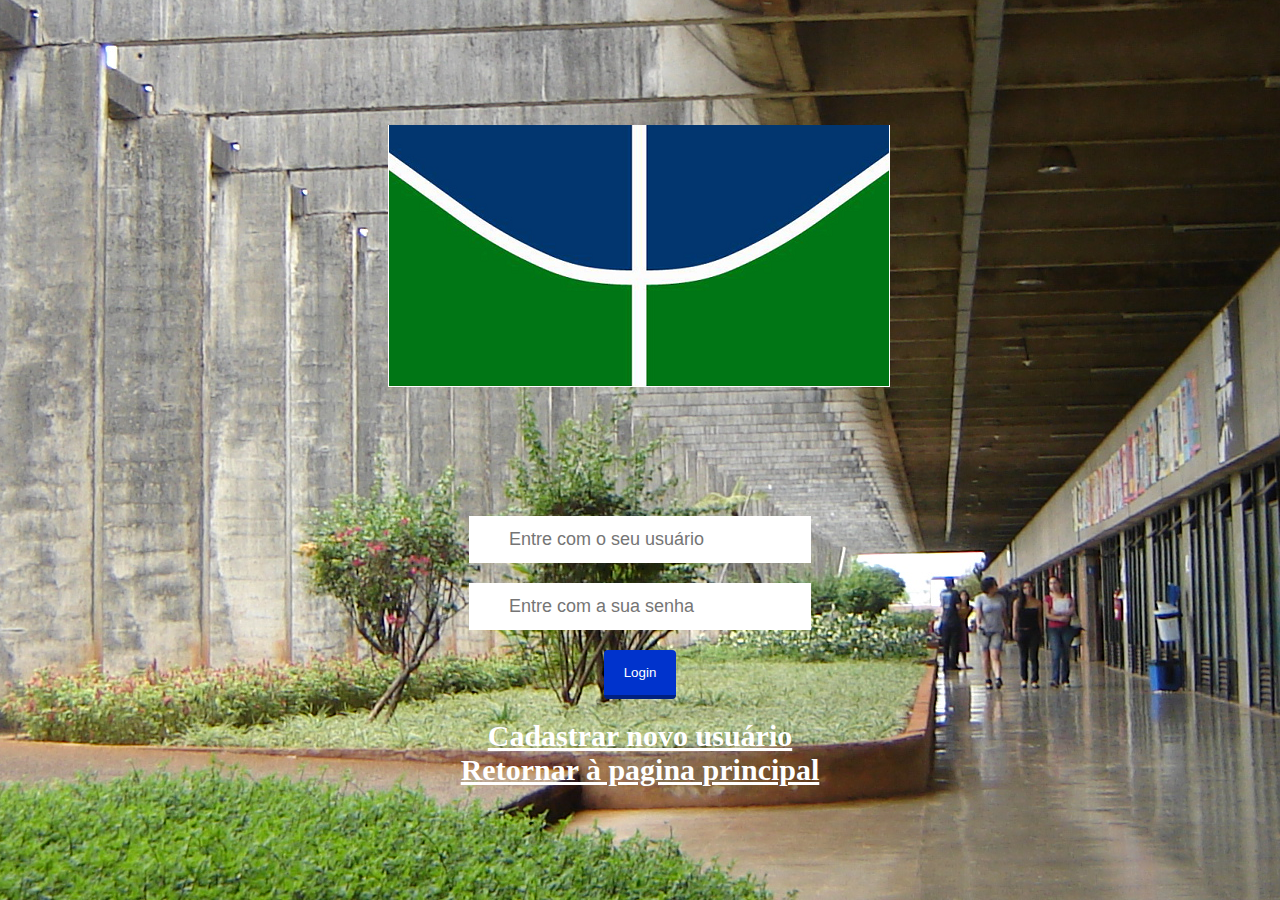
<file: login.html>
<!DOCTYPE html>
<html>
<head>
  <meta charset="UTF-8">
  <title></title>
  <link rel="stylesheet" type="text/css" href="css/style_login.css"></link>
  <link rel="stylesheet" type="text/css" href="css/font-awesome.css">
</head>
<body>
  <div class="container">
    <img src="img/logo.png">
    <form>
      <div class = "form-input">
        <input type="text" name="usuario" placeholder="Entre com o seu usuário">
      </div>
      <div class = "form-input">
        <input type="password" name="senha" placeholder="Entre com a sua senha">
      </div>
      <input type="submit" name="enter" value = "Login" class="btn-login">
      <br>
      <a href="new_user.html">Cadastrar novo usuário</a>
      <br>
      <a href="index.html">Retornar à pagina principal</a>
    </form>
  </div>
</body>
</html>
</file>
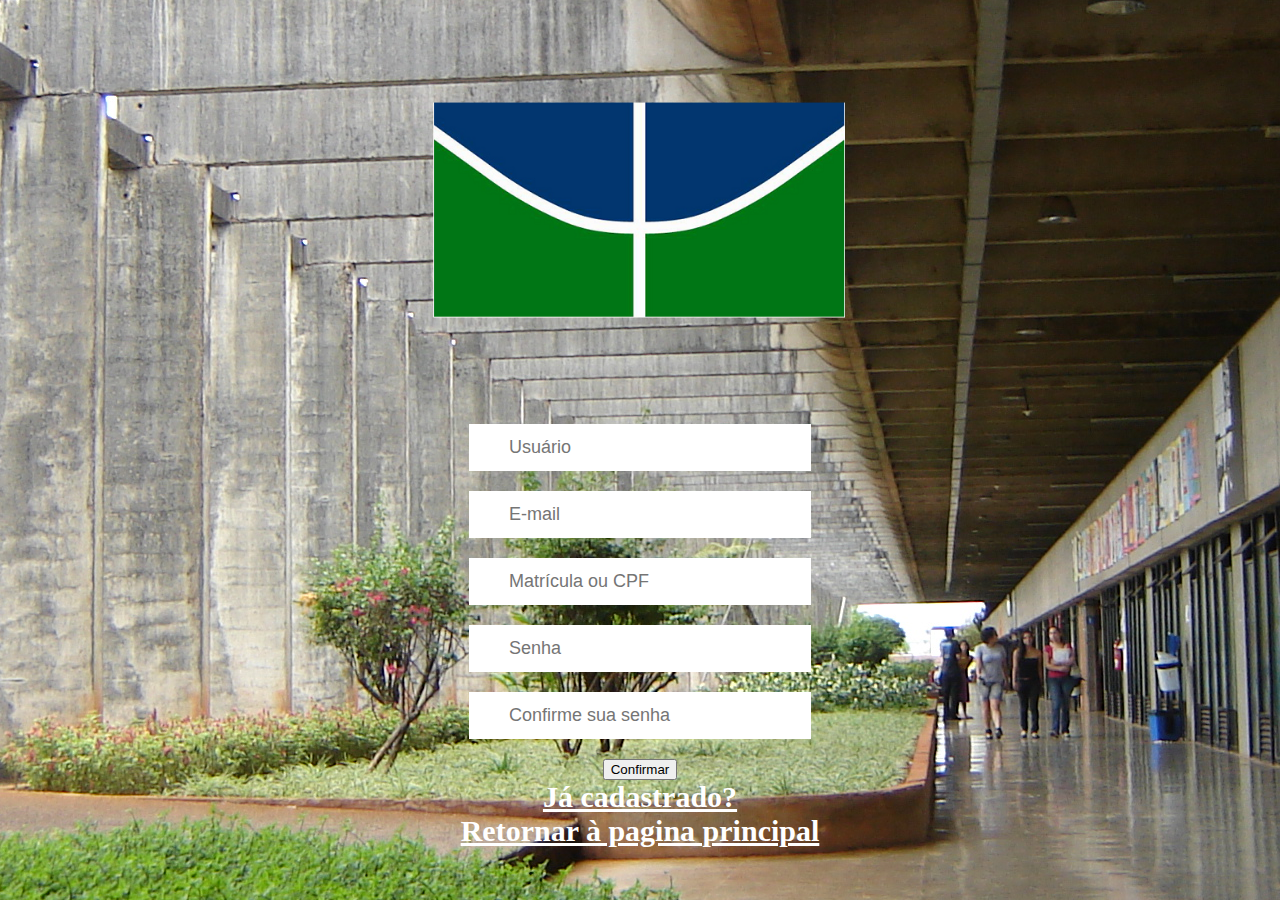
<file: new_user.html>
<!DOCTYPE html>
<html>
<head>
  <meta charset="UTF-8">
  <title></title>
  <link rel="stylesheet" type="text/css" href="css/style_new_user.css"></link>
  <link rel="stylesheet" type="text/css" href="css/font-awesome.css">
</head>
<body>
  <div class="container">
    <img src="img/logo.png" style='height: 60%; width: 60%; object-fit: contain'>
    <form>
      <div class = "form-input">
        <input type="text" name="usuario" placeholder="Usuário">
      </div>
      <div class = "form-input">
        <input type="password" name="email" placeholder="E-mail">
      </div>
      <div class = "form-input">
        <input type="password" name="identifier" placeholder="Matrícula ou CPF">
      </div>
      <div class = "form-input">
        <input type="password" name="senha" placeholder="Senha">
      </div>
      <div class = "form-input">
        <input type="password" name="senha_confirm" placeholder="Confirme sua senha">
      </div>
      <input type="submit" name="enter" value = "Confirmar" class="btn-submit">
      <br>
      <a href="login.html">Já cadastrado?</a>
      <br>
      <a href="index.html">Retornar à pagina principal</a>
    </form>
  </div>
</body>
</html>
</file>
<file: css/style_login.css>
body{
  margin: 0 auto;
  background-image: url("../img/bg.jpg");
  background-size: :  100% 720px;
  background-repeat: no-repeat;
  background-position: center center;
}

.containter img{
  width:10px;
	height:10px;
  margin-top: -60px;
  margin-bottom: 30px;
}

.container{
  width: 700px;
  height: 600px;
  text-align: center;
/*  background-color: rgba(0, 204, 102,0.4);
*/
  border-radius:4px;
  margin: 0 auto;
  margin-top: 0px;
}


input[type="text"],input[type="password"]{
  height:45px;
  width:300px;
  font-size: 18px;
  border: none;
  margin-bottom: 20px;
  padding-left: 40px;
  background-color: #fff;
}
/*
.form-input::before{
  content: "\f007";
  position: absolute;
  font-family: "FontAwesome";
  padding-left: 5px;
  padding-top: 5px;
  font-size: 30px;

}
*/

.btn-login{
  padding: 15px 20px;
  cursor: pointer;
  color: #fff;
  border-radius: 4px;
  border: none;
  background-color:#0033cc;
  border-bottom: 4px solid #002080;
  margin-bottom: 20px
}

a{
  font-size: 30px;
  font-weight: bold;
  color:#fff;
}
</file>
<file: css/style_new_user.css>
body{
  margin: 0 auto;
  background-image: url("../img/bg.jpg");
  background-size: :  100% 720px;
  background-repeat: no-repeat;
  background-position: center center;
}

.containter img{
  max-width: 50%;
  max-height: 50%;
  /*
  margin-top: -60px;
  margin-bottom: 10px;
*/
}

.container{
  width: 800px;
  height: 700px;
  text-align: center;
/*  background-color: rgba(0, 204, 102,0.4);
*/
  border-radius:4px;
  margin: 0 auto;
  margin-top: 0px;
}


input[type="text"],input[type="password"]{
  height:45px;
  width:300px;
  font-size: 18px;
  border: none;
  margin-bottom: 20px;
  padding-left: 40px;
  background-color: #fff;
}
/*
.form-input::before{
  content: "\f007";
  position: absolute;
  font-family: "FontAwesome";
  padding-left: 5px;
  padding-top: 5px;
  font-size: 30px;

}
*/

.btn-login{
  padding: 15px 20px;
  cursor: pointer;
  color: #fff;
  border-radius: 4px;
  border: none;
  background-color:#0033cc;
  border-bottom: 4px solid #002080;
  margin-bottom: 20px
}

a{
  font-size: 30px;
  font-weight: bold;
  color:#fff;
}
</file>
